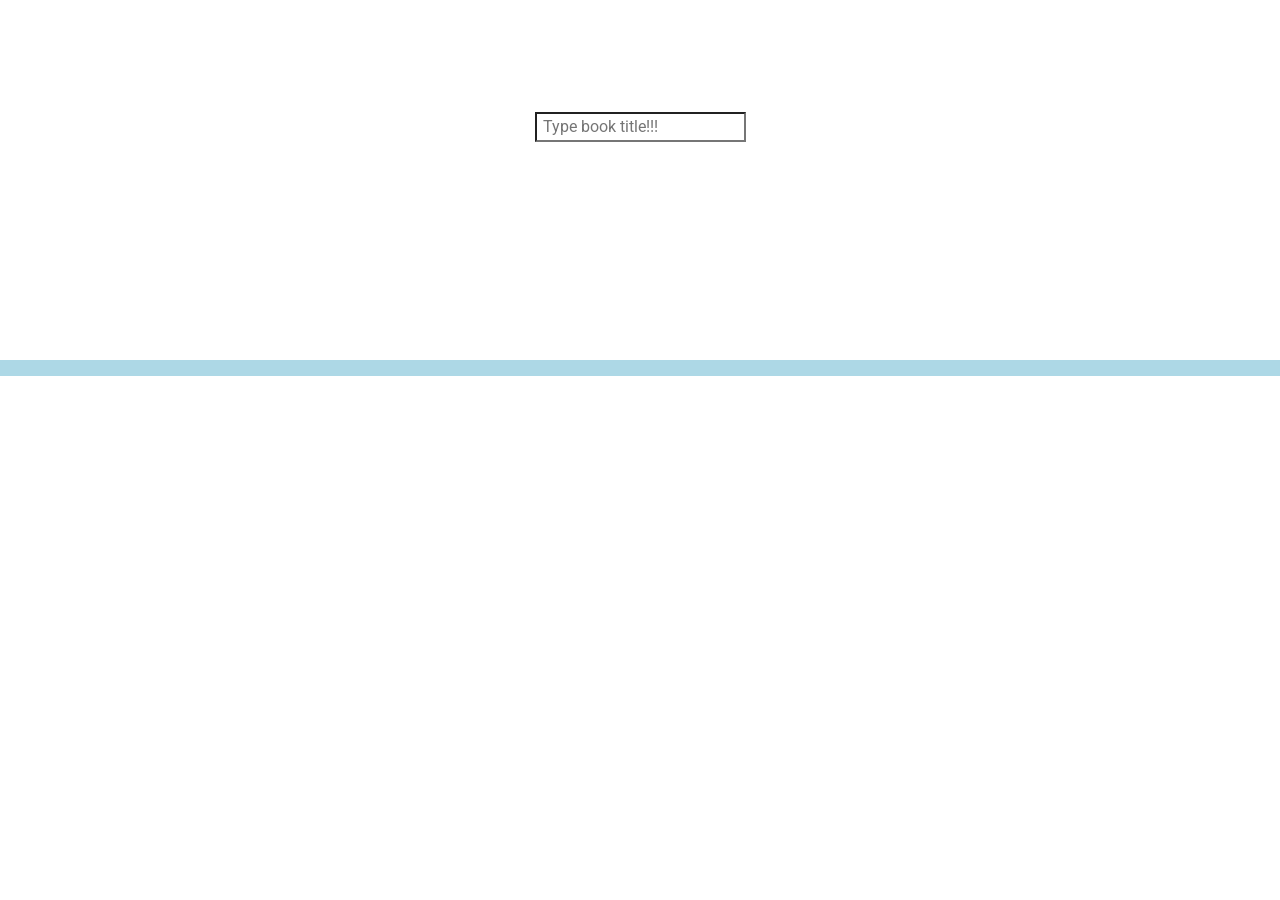
<file: index.html>
<!DOCTYPE html>
<html>

<head>
    <link rel="stylesheet" href="style.css">
    <link rel="stylesheet" href="https://stackpath.bootstrapcdn.com/bootstrap/4.5.2/css/bootstrap.min.css" integrity="sha384-JcKb8q3iqJ61gNV9KGb8thSsNjpSL0n8PARn9HuZOnIxN0hoP+VmmDGMN5t9UJ0Z" crossorigin="anonymous" />
    <script src="https://code.jquery.com/jquery-3.5.1.slim.min.js" integrity="sha384-DfXdz2htPH0lsSSs5nCTpuj/zy4C+OGpamoFVy38MVBnE+IbbVYUew+OrCXaRkfj" crossorigin="anonymous"></script>
    <script src="https://cdn.jsdelivr.net/npm/popper.js@1.16.1/dist/umd/popper.min.js" integrity="sha384-9/reFTGAW83EW2RDu2S0VKaIzap3H66lZH81PoYlFhbGU+6BZp6G7niu735Sk7lN" crossorigin="anonymous"></script>
    <script src="https://stackpath.bootstrapcdn.com/bootstrap/4.5.2/js/bootstrap.min.js" integrity="sha384-B4gt1jrGC7Jh4AgTPSdUtOBvfO8shuf57BaghqFfPlYxofvL8/KUEfYiJOMMV+rV" crossorigin="anonymous"></script>
</head>

<body>
    <div class="bg">
        <h1 class="text-white text-center">Library<br />Management</h1>
        <div class="text-center pt-2">
            <input type="search" placeholder=" Type book title!!!" id="searchInput" />
        </div>
    </div>
    <div class="p-2 d-flex flex-column justify-content-center" id="searchResults">
        <div id="spinner" class="d-none spinner-border" role="status">
            <span class="visually-hidden"></span>
        </div>
    </div>

    <script src="script.js"></script>
</body>

</html>
</file>
<file: style.css>
@import url('https://fonts.googleapis.com/css2?family=Bree+Serif&family=Caveat:wght@400;700&family=Lobster&family=Monoton&family=Open+Sans:ital,wght@0,400;0,700;1,400;1,700&family=Playfair+Display+SC:ital,wght@0,400;0,700;1,700&family=Playfair+Display:ital,wght@0,400;0,700;1,700&family=Roboto:ital,wght@0,400;0,700;1,400;1,700&family=Source+Sans+Pro:ital,wght@0,400;0,700;1,700&family=Work+Sans:ital,wght@0,400;0,700;1,700&display=swap');

.bg {
    background-image: url("https://assets.ccbp.in/frontend/dynamic-webapps/library-management-bg.png");
    background-size: cover;
    height: 40vh;
    font-family: "Roboto";
}

.titles {
    font-style: italic;
    font-weight: bold;
}

.author {
    font-style: normal;
    font-weight: bolder;
}

#searchResults{
    background-color:#add8e6;
}
</file>
